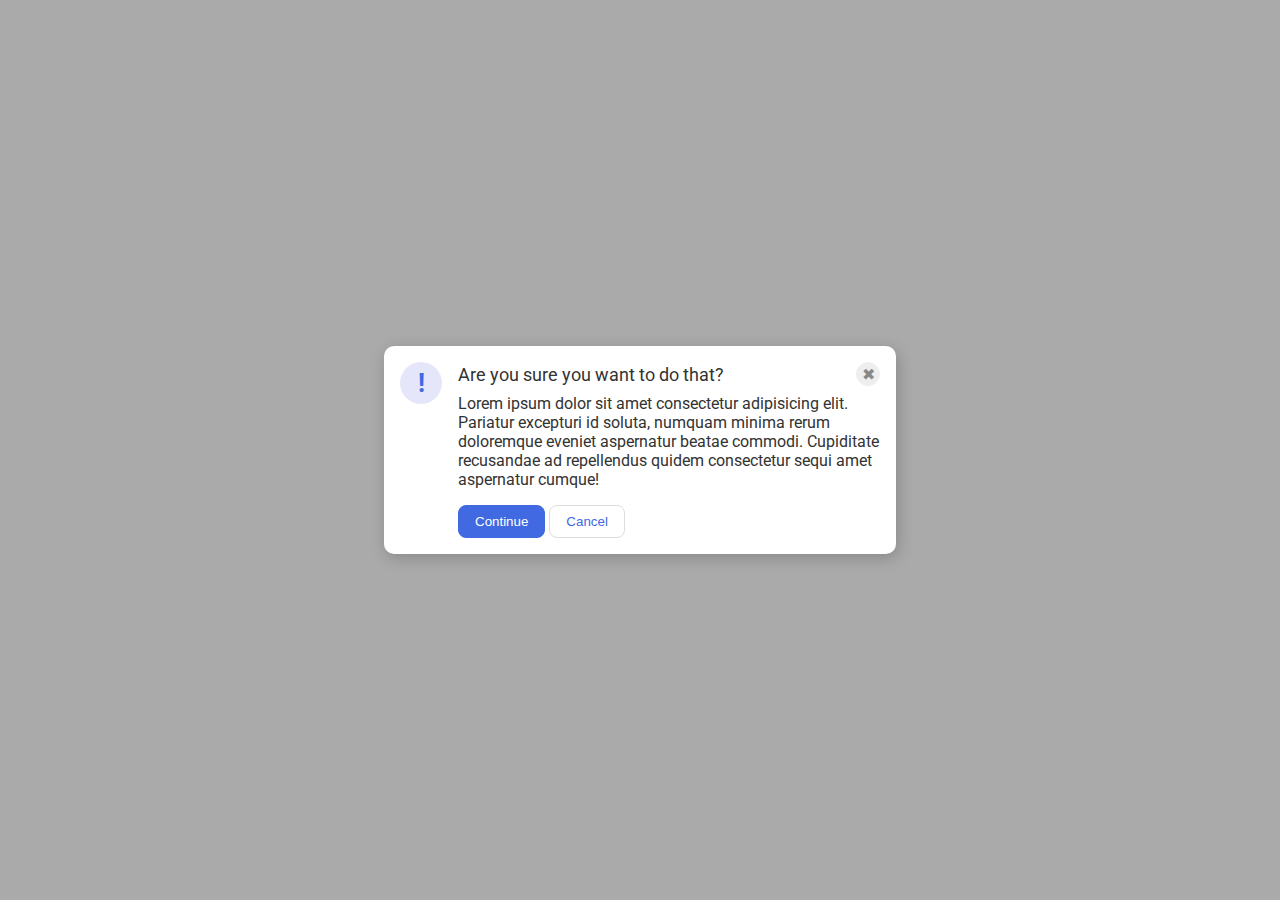
<file: foundations/flex/05-flex-modal/index.html>
<!DOCTYPE html>
<html lang="en">
  <head>
    <meta charset="UTF-8">
    <meta http-equiv="X-UA-Compatible" content="IE=edge">
    <meta name="viewport" content="width=device-width, initial-scale=1.0">
    <link rel="stylesheet" href="style.css">
    <title>Modal</title>
  </head>
  <body>
    <div class="modal">

      <div class="icon">!</div>
      <div class="nav">
        <div class="header">Are you sure you want to do that?
          <button class="close-button">✖</button>
        </div>
        <div class="text">Lorem ipsum dolor sit amet consectetur adipisicing elit. Pariatur excepturi id soluta, numquam minima rerum doloremque eveniet aspernatur beatae commodi. Cupiditate recusandae ad repellendus quidem consectetur sequi amet aspernatur cumque!</div>
        <button class="continue">Continue</button>
        <button class="cancel">Cancel</button>
      </div>

    </div>
  </body>
</html>
</file>
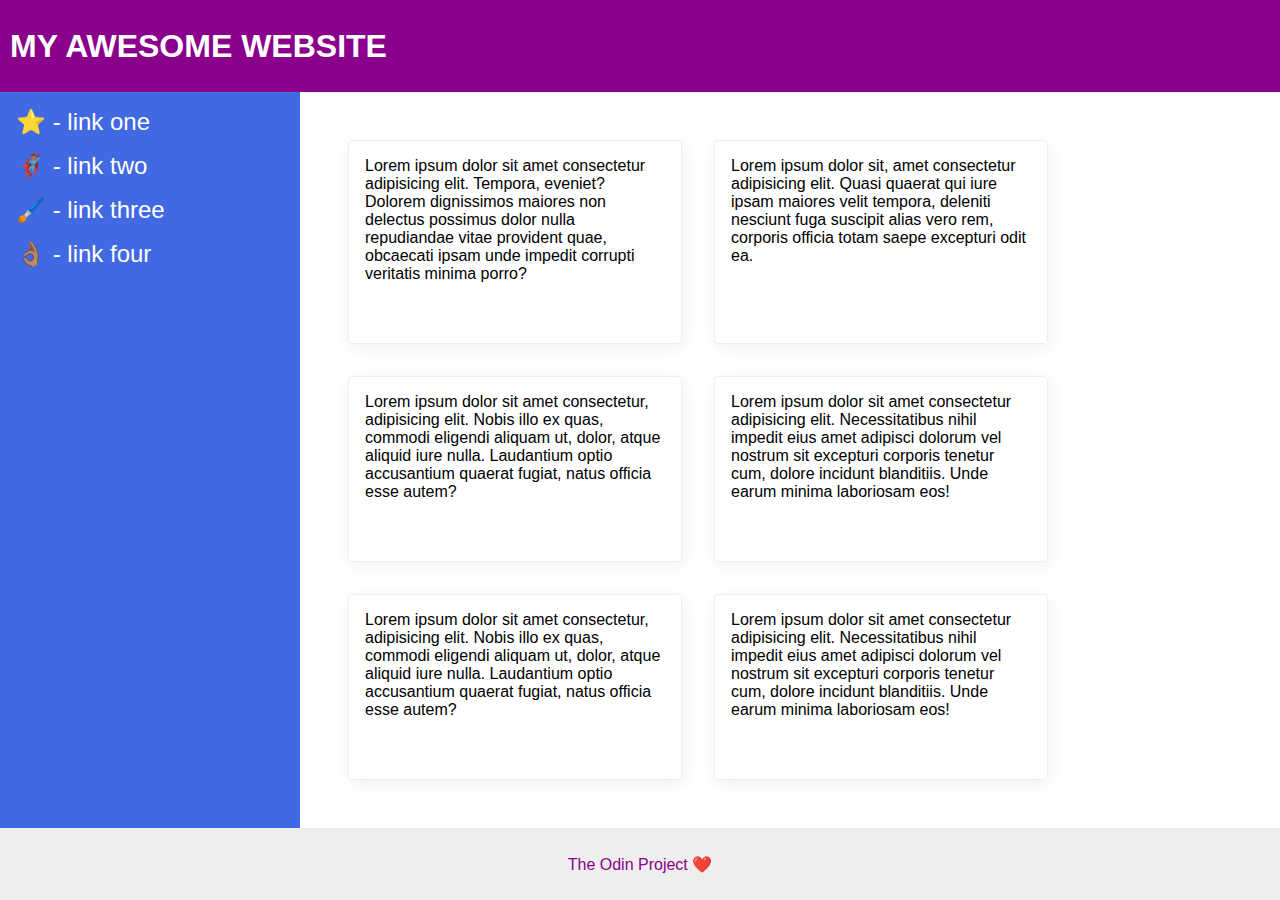
<file: foundations/flex/07-flex-layout-2/index.html>
<!DOCTYPE html>
<html lang="en">
  <head>
    <meta charset="UTF-8">
    <meta http-equiv="X-UA-Compatible" content="IE=edge">
    <meta name="viewport" content="width=device-width, initial-scale=1.0">
    <title>The Holy Grail</title>
    <link rel="stylesheet" href="style.css">
  </head>
  <body>
    <div class="header">
      MY AWESOME WEBSITE
    </div>
    
    <div class="main">

      <div class="sidebar">
        <ul>
          <li><a href="#">⭐ - link one</a></li>
          <li><a href="#">🦸🏽‍♂️ - link two</a></li>
          <li><a href="#">🖌️ - link three</a></li>
          <li><a href="#">👌🏽 - link four</a></li>
        </ul>
      </div>

      <div class="container">
        <div class="card">Lorem ipsum dolor sit amet consectetur adipisicing elit. Tempora, eveniet? Dolorem dignissimos maiores non delectus possimus dolor nulla repudiandae vitae provident quae, obcaecati ipsam unde impedit corrupti veritatis minima porro?</div>
        <div class="card">Lorem ipsum dolor sit, amet consectetur adipisicing elit. Quasi quaerat qui iure ipsam maiores velit tempora, deleniti nesciunt fuga suscipit alias vero rem, corporis officia totam saepe excepturi odit ea.</div>
        <div class="card">Lorem ipsum dolor sit amet consectetur, adipisicing elit. Nobis illo ex quas, commodi eligendi aliquam ut, dolor, atque aliquid iure nulla. Laudantium optio accusantium quaerat fugiat, natus officia esse autem?</div>
        <div class="card">Lorem ipsum dolor sit amet consectetur adipisicing elit. Necessitatibus nihil impedit eius amet adipisci dolorum vel nostrum sit excepturi corporis tenetur cum, dolore incidunt blanditiis. Unde earum minima laboriosam eos!</div>
        <div class="card">Lorem ipsum dolor sit amet consectetur, adipisicing elit. Nobis illo ex quas, commodi eligendi aliquam ut, dolor, atque aliquid iure nulla. Laudantium optio accusantium quaerat fugiat, natus officia esse autem?</div>
        <div class="card">Lorem ipsum dolor sit amet consectetur adipisicing elit. Necessitatibus nihil impedit eius amet adipisci dolorum vel nostrum sit excepturi corporis tenetur cum, dolore incidunt blanditiis. Unde earum minima laboriosam eos!</div>
      </div>
      
    </div>
     
    <div class="footer">
      The Odin Project ❤️
    </div>
  </body>
</html>
</file>
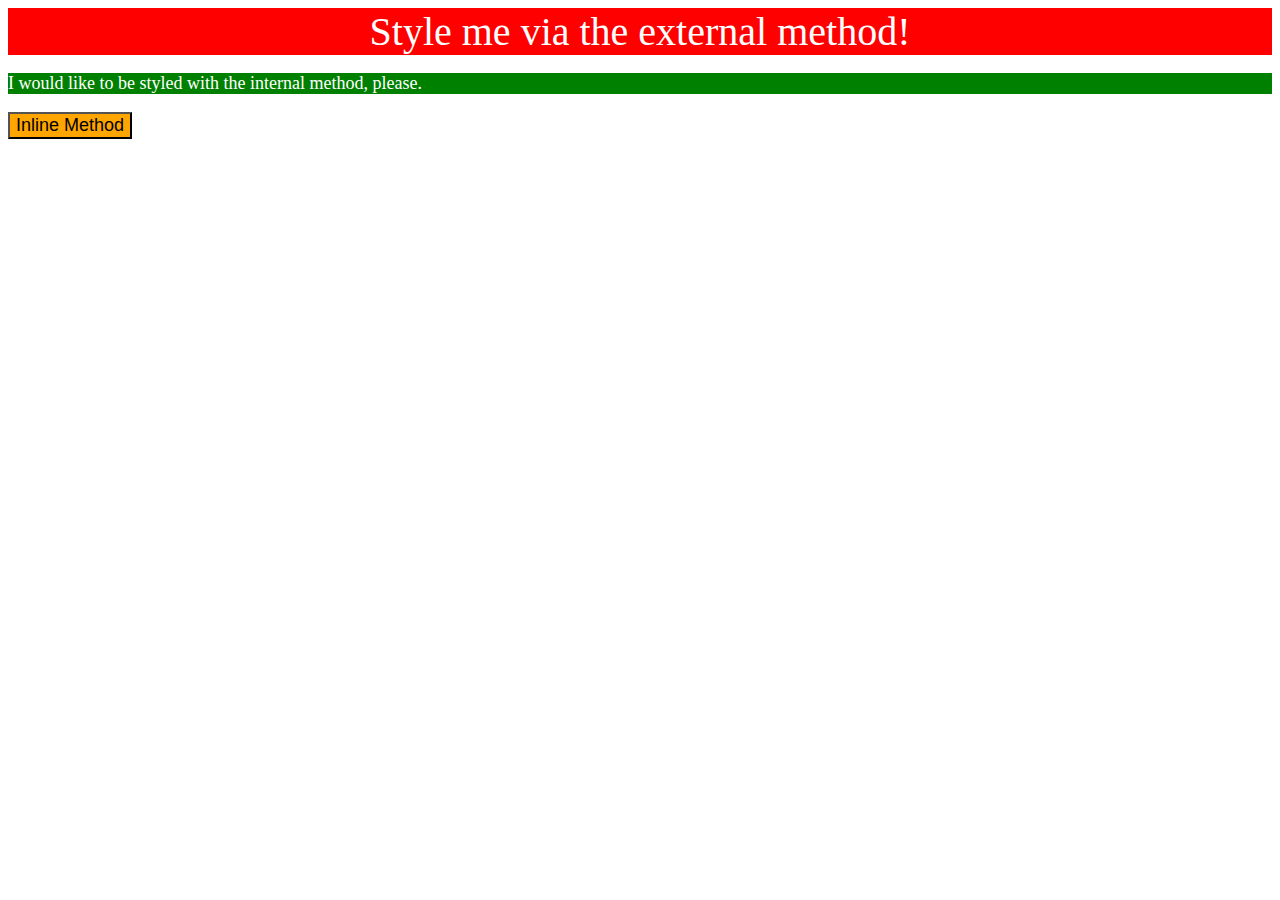
<file: foundations/intro-to-css/01-css-methods/index.html>
<!DOCTYPE html>
<html lang="en">
  <head>
    <meta charset="UTF-8">
    <link rel="stylesheet" href="style.css">
    <meta http-equiv="X-UA-Compatible" content="IE=edge">
    <meta name="viewport" content="width=device-width, initial-scale=1.0">
    <title>Methods for Adding CSS</title>
    <style>
      p {
        background-color: green;
        color: white;
        font-size: 18px;
      }
    </style>
  </head>
  <body>
    <div>Style me via the external method!</div>
    <p>I would like to be styled with the internal method, please.</p>
    <button style="background-color: orange; font-size: 18px;">Inline Method</button>
  </body>
</html>
</file>
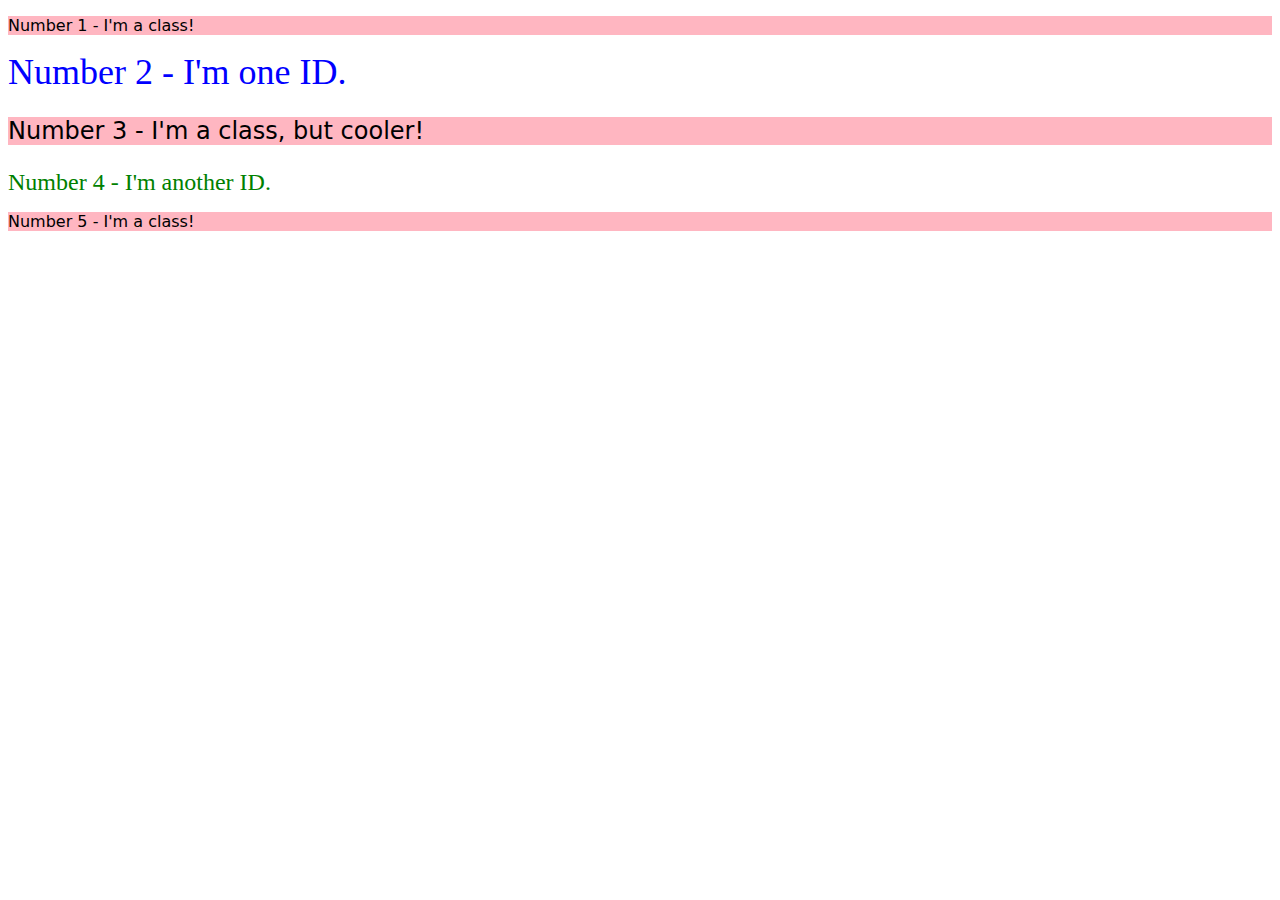
<file: foundations/intro-to-css/02-class-id-selectors/index.html>
<!DOCTYPE html>
<html lang="en">
  <head>
    <meta charset="UTF-8">
    <meta http-equiv="X-UA-Compatible" content="IE=edge">
    <meta name="viewport" content="width=device-width, initial-scale=1.0">
    <title>Class and ID Selectors</title>
    <link rel="stylesheet" href="style.css">
  </head>
  <body>
    <p class="one">Number 1 - I'm a class!</p>
    <div id="one">Number 2 - I'm one ID.</div>
    <p class="one cooler">Number 3 - I'm a class, but cooler!</p>
    <div id="two">Number 4 - I'm another ID.</div>
    <p class="one">Number 5 - I'm a class!</p>
  </body>
</html>
</file>
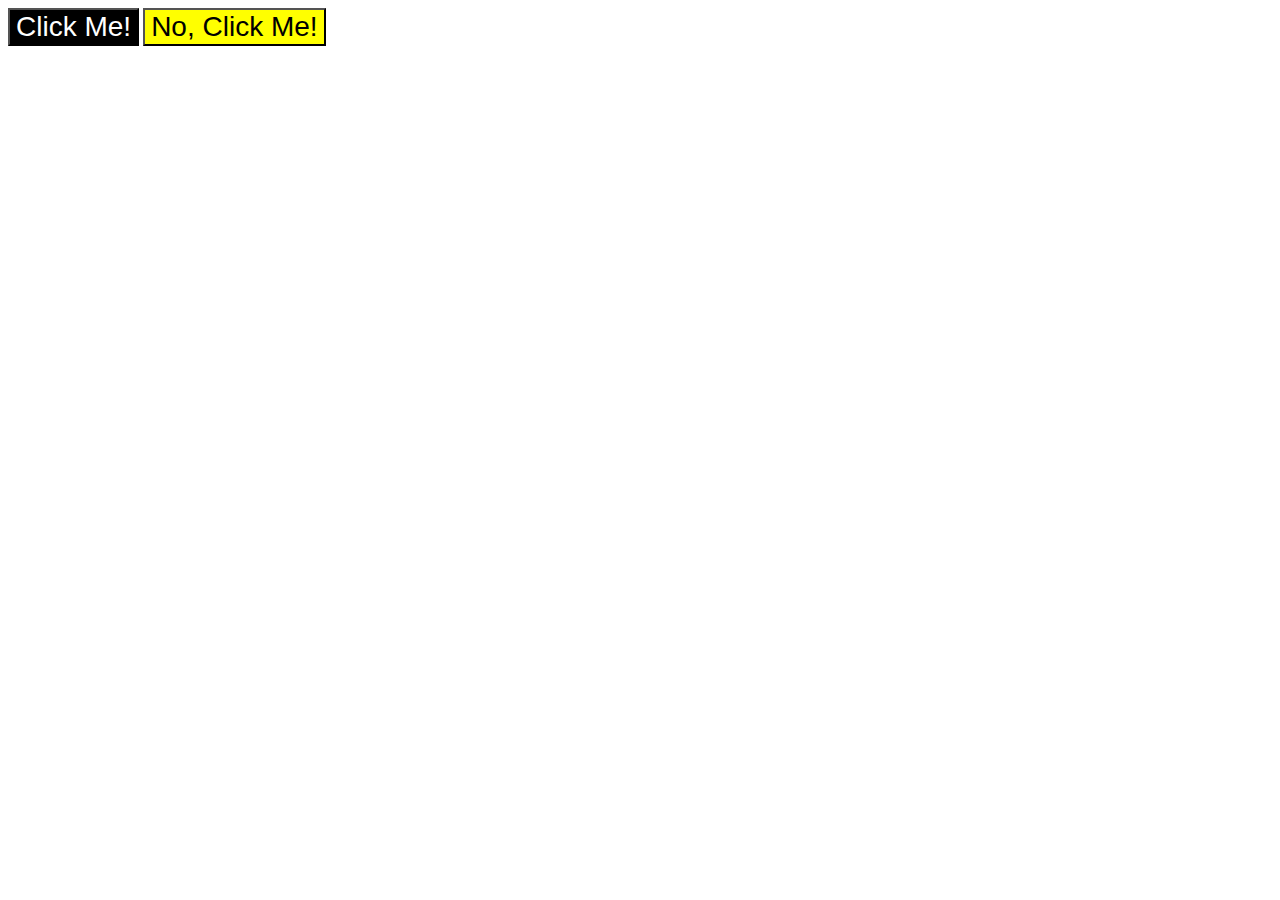
<file: foundations/intro-to-css/03-grouping-selectors/index.html>
<!DOCTYPE html>
<html lang="en">
  <head>
    <meta charset="UTF-8">
    <meta http-equiv="X-UA-Compatible" content="IE=edge">
    <meta name="viewport" content="width=device-width, initial-scale=1.0">
    <title>Grouping Selectors</title>
    <link rel="stylesheet" href="style.css">
  </head>
  <body>
    <button class="button1">Click Me!</button>
    <button class="button2">No, Click Me!</button>
  </body>
</html>
</file>
<file: foundations/flex/05-flex-modal/style.css>
@import url('https://fonts.googleapis.com/css2?family=Roboto:wght@400;700&display=swap');

html, body {
  height: 100%;
}

body {
  font-family: Roboto, sans-serif;
  margin: 0;
  background: #aaa;
  color: #333;
  /* I'll give you this one for free lol */
  display: flex;
  align-items: center;
  justify-content: center;
}

.modal {
  display: flex;
  gap: 16px;
  padding: 16px;
  background: white;
  width: 480px;
  border-radius: 10px;
  box-shadow: 2px 4px 16px rgba(0,0,0,.2);
}

.header {
  display: flex;
  justify-content: space-between;
  align-items: center;
  font-size: 18px;
  font-weight: 700px;
  margin-bottom: 8px;
}

.icon {
  color: royalblue;
  font-size: 26px;
  font-weight: 700;
  background: lavender;
  width: 42px;
  height: 42px;
  border-radius: 50%;
  display: flex;
  align-items: center;
  justify-content: center;
  flex-shrink: 0;
}

.text {
  margin-bottom: 16px;
}

.close-button {
  background: #eee;
  border-radius: 50%;
  color: #888;
  font-weight: 400;
  font-size: 16px;
  height: 24px;
  width: 24px;
  display: flex;
  align-items: center;
  justify-content: center;
  border: 1px solid #eee;
  padding: 0;
  margin-left: auto;
}

button {
  cursor: pointer;
  padding: 8px 16px;
  border-radius: 8px;
}

button.continue {
  background: royalblue;
  border: 1px solid royalblue;
  color: white;
}

button.cancel {
  background: white;
  border: 1px solid #ddd;
  color: royalblue;
}
</file>
<file: foundations/flex/07-flex-layout-2/style.css>
body {
  font-family: -apple-system, BlinkMacSystemFont, 'Segoe UI', Roboto, Oxygen, Ubuntu, Cantarell, 'Open Sans', 'Helvetica Neue', sans-serif;
  margin: 0;
  min-height: 100vh;
  display: flex;
  flex-direction: column;
}

.header {
  display: flex;
  align-items: center;
  padding: 10px;
  font-size: 32px;
  font-weight: 900;
  height: 72px;
  background: darkmagenta;
  color: white;
  
}

.sidebar {
  width: 300px;
  background: royalblue;
  box-sizing: border-box;
  flex-shrink: 0;
  padding: 16px;
}

.card {
  border: 1px solid #eee;
  box-shadow: 2px 4px 16px rgba(0,0,0,.06);
  border-radius: 4px;
  display: flex;
  flex-wrap: wrap;
  padding: 16px;
  width: 300px;
}

a {
  text-decoration: none;
  color: white;
  font-size: 24px;
}

ul {
  list-style: none;
  margin: 0;
  padding: 0;
}

li {
  margin-bottom: 16px;
}

.footer {
  height: 72px;
  background: #eee;
  color: darkmagenta;
  display: flex;
  justify-content: center;
  align-items: center;
}

.main {
  display: flex;
  flex: 1;
}

.container {
  padding: 48px;
  display: flex;
  flex-wrap: wrap;
  gap: 32px;
}
</file>
<file: foundations/intro-to-css/01-css-methods/style.css>
div {
    text-align: center;
    color: white;
    font-size: 40px;
    background-color: red;
}
</file>
<file: foundations/intro-to-css/02-class-id-selectors/style.css>
.one {
    background-color: lightpink;
    font-family: Verdana, DejaVu Sans, sans-serif;
}

.one.cooler {
    font-size: 24px;
}

#one {
    color: blue;
    font-size: 36px;
}

#two {
    color: green;
    font-size: 24px;
}
</file>
<file: foundations/intro-to-css/03-grouping-selectors/style.css>
button {
    font-size: 28px;
    font-family: Helvetica, 'Times New Roman', sans-serif;
}

.button1{
    background: black;
    color: white;
}

.button2 {
    background: yellow;
}
</file>
